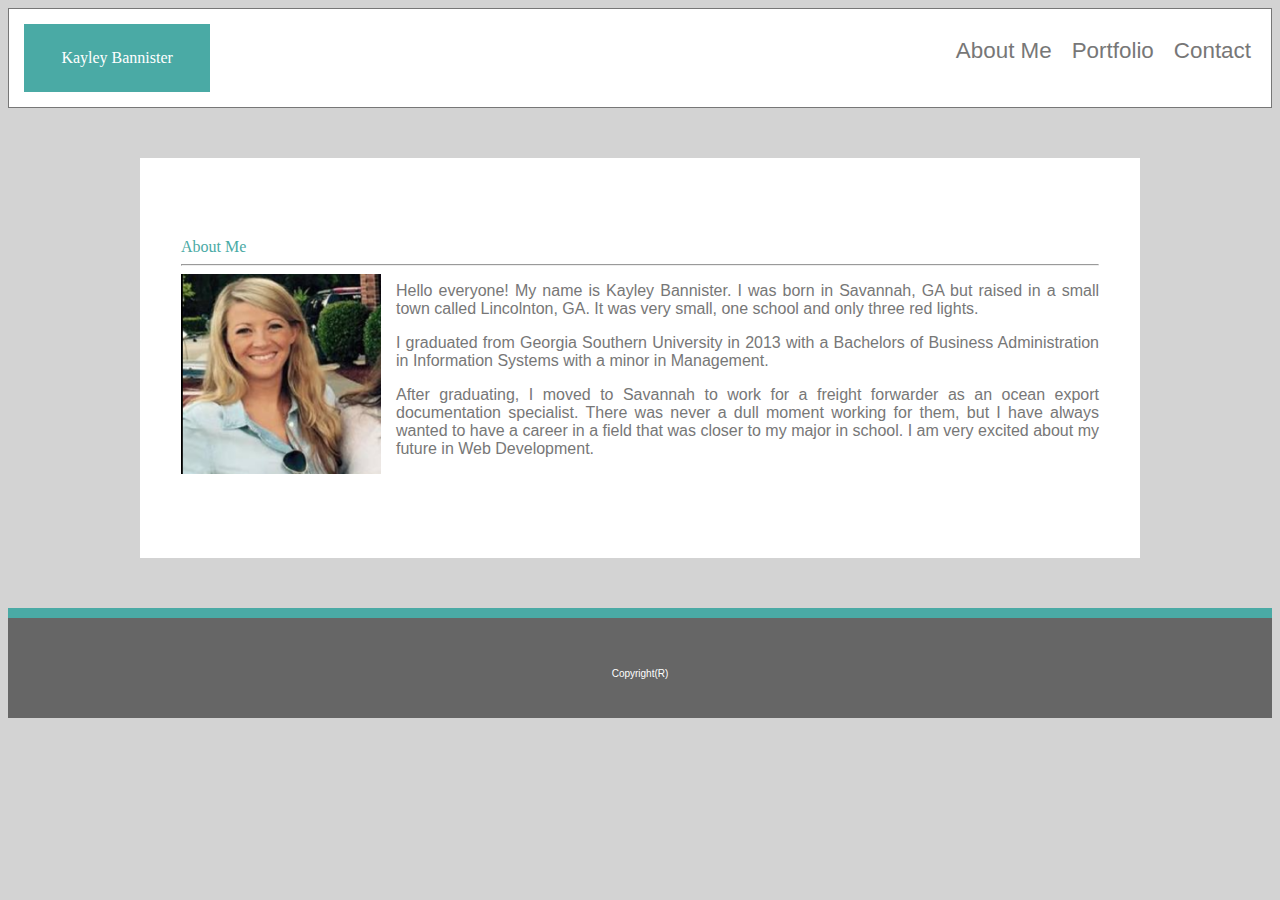
<file: index.html>
<!DOCTYPE html>
<html lang="en-us">

<head>
  <meta charset="UTF-8">
  <title>Kayley Bannister's Basic Portfolio</title>
  <!--link to assess my CSS file-->
  <link rel="stylesheet" href="assets/css/style.css">
</head>

<body>

  <div>

    <header> 
    <!--used the section tag to insert a new box for my name while still being displayed in the header tag-->
        <section id="left">Kayley Bannister</section>

     <!--used link class to show underlined links-->
        <a class="link" href="contact.html" target="_blank">Contact</a>
        <a class="link" href="portfolio.html" target="_blank">  Portfolio</a>
        <a class="link" href="index.html" target="_blank">About Me</a>

    </header>

    <div class="clearfix"> <!--not really sure what this does but it was shown in a class example-->

    <main>About Me
        <!--used br to move to next line-->
        <br>
        <hr>
        <!--image code to assess my image in the image folder-->
        <div id="imgDiv">
            <img src="assets/images/48630357.png" alt="Kayley" width="200" height="200">
        </div> 

        <!--this is the about me section, used aboutMeP class to wrap around my image-->
        <p class="aboutMeP">Hello everyone! My name is Kayley Bannister. I was born in Savannah, GA but raised in a small town called Lincolnton, GA. It was very small, one school and only three red lights.</p>
        <p class="aboutMeP">I graduated from Georgia Southern University in 2013 with a Bachelors of Business Administration in Information Systems with a minor in Management.</p>
        <p class="aboutMeP">After graduating, I moved to Savannah to work for a freight forwarder as an ocean export documentation specialist. There was never a dull moment working for them, but I have always wanted to have a career in a field that was closer to my major in school. I am very excited about my future in Web Development.</p>

    </main>

    </div>

    <!--used below to match the screenshot for the homework-->
    <footer>Copyright(R)</footer>

  </div>

</body>

</html>
</file>
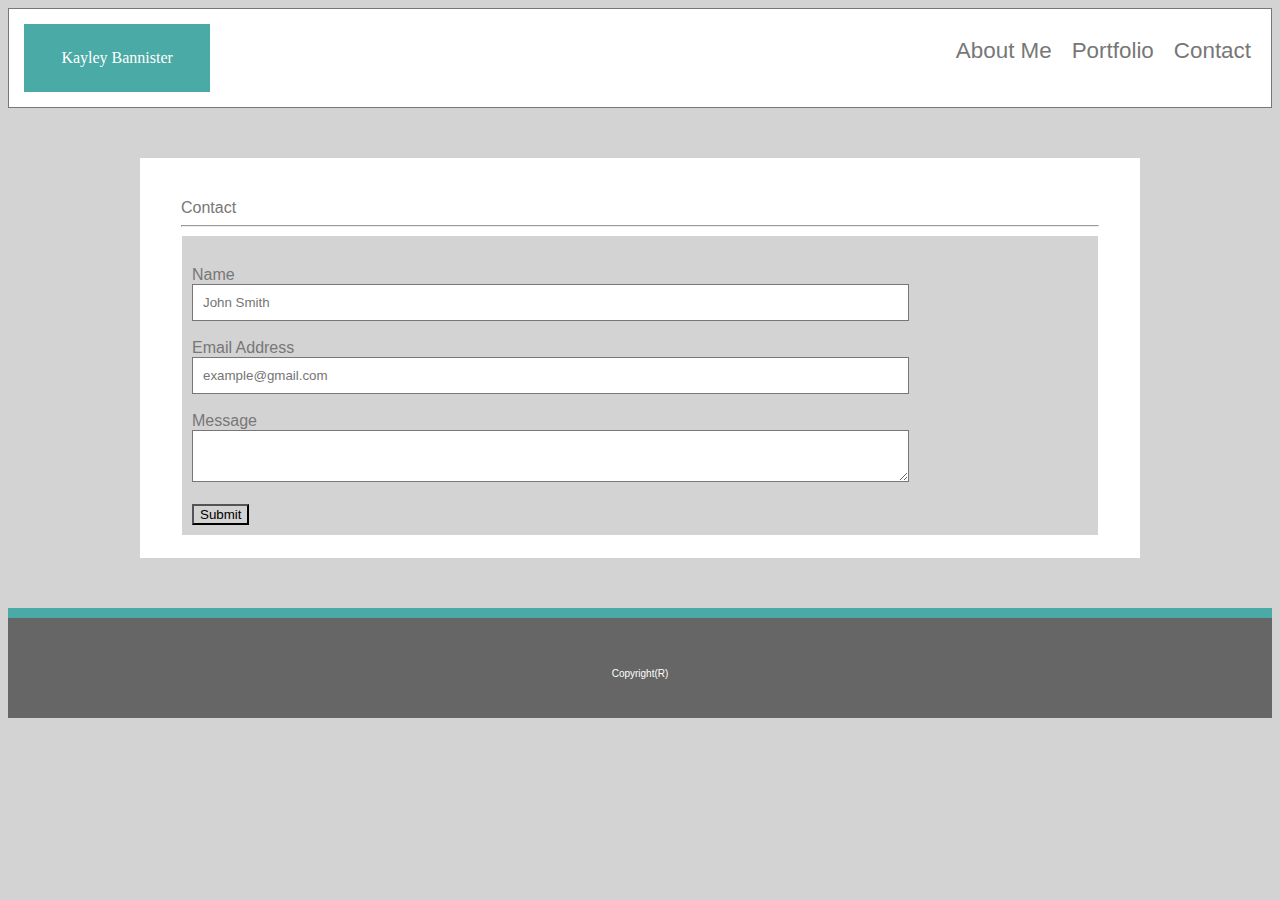
<file: contact.html>
<!DOCTYPE html>
<html lang="en-us">

    <head>
        <meta charset="UTF-8">
        <title>Kayley Bannister's Contact Info</title>
        <!--link to assess my main index file-->
        <link href="index.html">
        <!--link to assess my CSS file-->
        <link rel="stylesheet" type="text/css" href="assets/css/style.css">
    </head>
    
 
    <body>
        
        <header class="contactHead">

            <!--used the section tag to insert a new box for my name while still being displayed in the header tag-->
            <section id="left">Kayley Bannister</section>
                    
            <!--used link class to show underlined links-->
            <a class="link" href="contact.html" target="_blank">Contact  </a>
            <a class="link" href="portfolio.html" target="_blank">  Portfolio </a>
            <a class="link" href="index.html" target="_blank">About Me  </a>

        </header>

    <div>
        <main class="contact">Contact
            <br>
            <hr>

            <div class="container">

                <div style="text-align:center">
                </div>
                    
                <div class="row">
                    <div class="column">
                    </div>
                    <div class="column">

                          <label for="fname">Name</label>
                          <br>
                          <input type="text" id="fname" name="firstname" placeholder="John Smith"> 
                          <br>
                          <br>
                          <label for="lname">Email Address</label>
                          <br>
                          <input type="text" id="lname" name="lastname" placeholder="example@gmail.com">
                          <br>
                          <br>
                          </select>
                          <label for="subject">Message</label> 
                          <br>
                          <textarea id="subject" name="subject"></textarea>
                          <br>
                          <br>
                          <input type="submit" value="Submit">

                    </div>
                    </div>
                </div>

        </main>
    
        <footer>Copyright(R)</footer>
    </div>
    
    </body>
    
    </html>
</file>
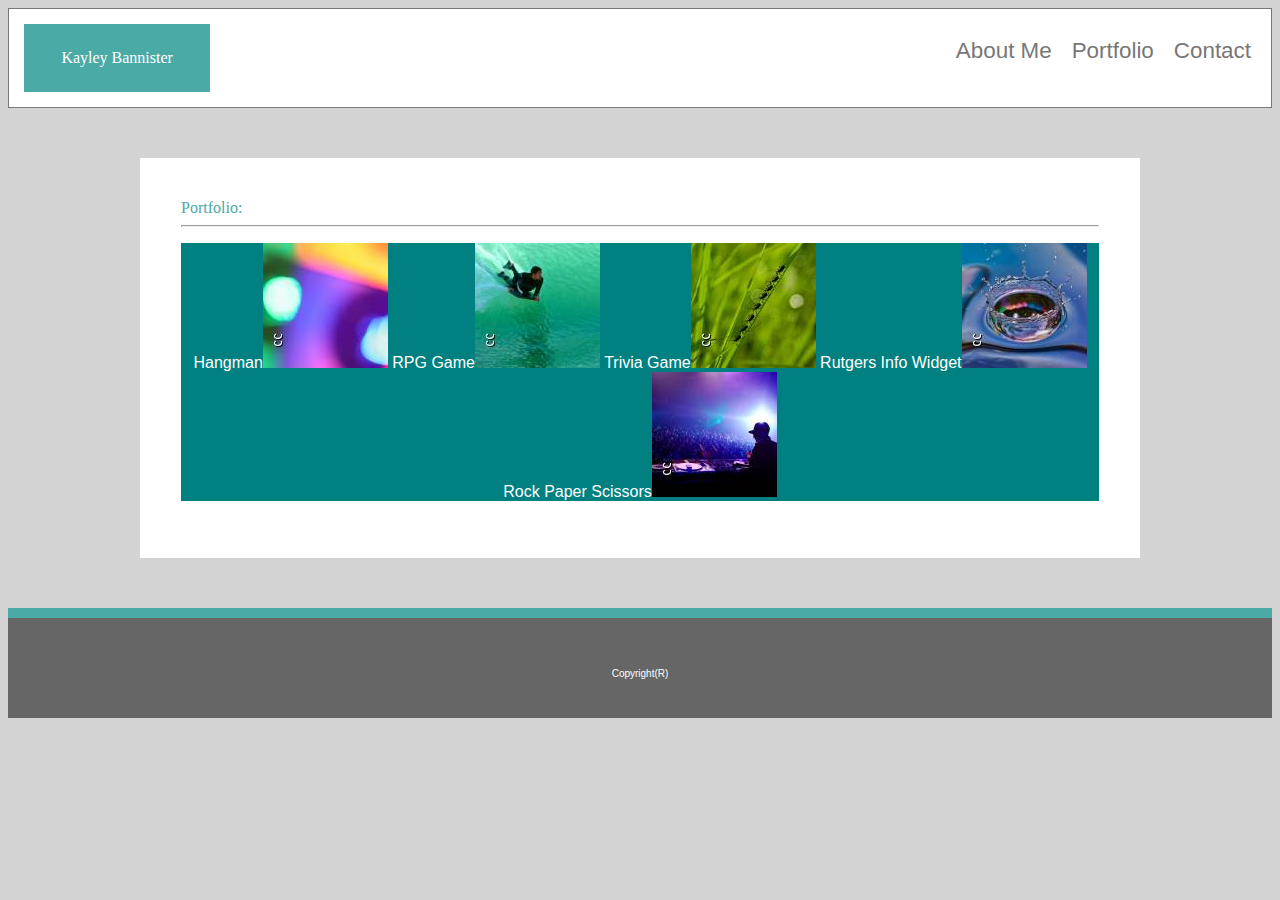
<file: portfolio.html>
<!DOCTYPE html>
<html lang="en-us">

    <!--creating the head section-->
    <head>
        <meta charset="UTF-8">
        <title>Kayley Bannister's Portfolio</title>
        <link href="index.html">
        <link rel="stylesheet" type="text/css" href="assets/css/style.css">
    </head>
 
    <body>
        <header class="contactHead">

            <!--used the section tag to insert a new box for my name while still being displayed in the header tag-->
            <section id="left">Kayley Bannister</section>
                    
            <!--used link class to show underlined links-->
            <a class="link" href="contact.html" target="_blank">Contact  </a> 
            <a class="link" href="portfolio.html" target="_blank">  Portfolio </a>
            <a class="link" href="index.html" target="_blank">About Me  </a>

        </header>

        <main>Portfolio:
            <br>
            <hr>
            <p class="galleryText">
                Hangman<img src="assets/images/one image.jpeg" alt="firstImage">
                RPG Game<img src="assets/images/two image.jpeg" alt="secondImage">
                Trivia Game<img src="assets/images/three image.jpeg" alt="thirdImage">
                Rutgers Info Widget<img src="assets/images/four image.jpeg" alt="fourthImage">   
                Rock Paper Scissors<img src="assets/images/music.jpeg" alt="sushiImage">
            </p>
        </main>
    
        <footer>Copyright(R)</footer>
      </div>
    
    </body>
    
    </html>
</file>
<file: assets/css/style.css>
*, *::after, *::before {
    box-sizing: border-box;
    background-color: lightgray;
  }

  /** sets the body text in the index html file */
  p {
    background-color: #ffffff;
    color: #777777;
    text-align: justify;
    font-family: Arial, Helvetica, sans-serif;
  }
  
  /** this is the header for every page */
  header {
    background-color: #ffffff;
    font-family: Georgia;
    color: #4aaaa5;
    height: 100px;
    padding: 10px;
    border: 1px solid #777777;
  }

  /**this is for the teal box in the left side of the header */
  #left {
      margin: 5px;
      padding: 2%;
      float: left;
      width: 15%;
      color: #ffffff;
      background: #4aaaa5;
      font-family: Georgia, 'Times New Roman', Times, serif;
      font-size: 16px;
      text-align: center;
      font-weight: 500px;
    }

  /** this is the link code for the about me, contact, and portfolio links in the right side of the header*/
  .link {
    float: right;
    font-family: Arial;
    color: #777777;
    background-color: #ffffff;
    font-size: 1.4rem;
    margin: 10px;
    line-height: 2;
    text-decoration: none;
}
  
  /** this formats the main section in each html file*/
    main {
    background-color: #ffffff;
    color: #4aaaa5;
    height: 400px;
    padding: 40px;
    border: 1px solid #ffffff;
    align-content: center;
    font-family: Georgia;
    margin: 0 auto;
    margin-top: 50px;
    margin-bottom: 50px;
    width: 1000px;
  }
  
  #aboutMe {
      color: #777777;
      font-family: Arial;
      background-color: #ffffff;
      margin-left: 10px;
      text-align: justify;
  }

  * {
    box-sizing: border-box;
  }
  
  /** code for the contact html file */
  input[type=text], select, textarea {
    padding: 10px;
    background-color: #ffffff;
    border: 1px solid #777777; 
    width: 80%;
  }

  /** when 'submit' is clicked, the box becomes white */
  input[type=submit]:hover {
    background-color: #ffffff;
    border: #fff 1px solid;
  }

  .container {
    border-radius: 5px;
    background-color: #ffffff;
    padding: 1px;
  }

  /** sets the column on the contact html file */
  .column {
    float: left;
    height: 100%;
    width: 100%;
    padding: 10px;
  }

  /** class for the contact html file to set the font and colors */
  .contact {
      background-color: #ffffff;
      color: #777777;
      font-family: Arial;
  }

  /** used to float my image on the index html file */
  #imgDiv {
    width: 215px;
    float: left;
    background: #ffffff;
}

  /** my tutor helped me with this so that my paragraph could wrap around my image*/
  #aboutMeP {
    float: left;
    display: contents;
    font-family: Arial, Helvetica, sans-serif;
    background: #ffffff;
  }

  .contactHead  {
    text-align: center;
  }

  .contactList {
    background-color: #ffffff;
  }

  .portfolio {
    background-color: #ffffff;
    color: #777777;
    font-family: Arial;
  }

  .galleryText {
    text-align: center;
    background-color: teal;
    color: white;
  }

  /**this is for the grey footer on every page that shows Copyright(R) */
  footer {
    background-color: #666666;
    color: #ffffff;
    text-align: center;
    font-family: 'Lucida Sans', 'Lucida Sans Regular', 'Lucida Grande', 'Lucida Sans Unicode', Geneva, Verdana, sans-serif;
    font-size: 10px;
    padding: 50px;
    height: 100px;
    margin: 5 auto;
    border-top: 10px solid #4aaaa5;
  }

  /** not sure exactly what this does, but it was shown in an example for CSS boxes*/
  .clearfix::after {
    content: " ";
    display: block;
    clear: both;  
  } */
</file>
